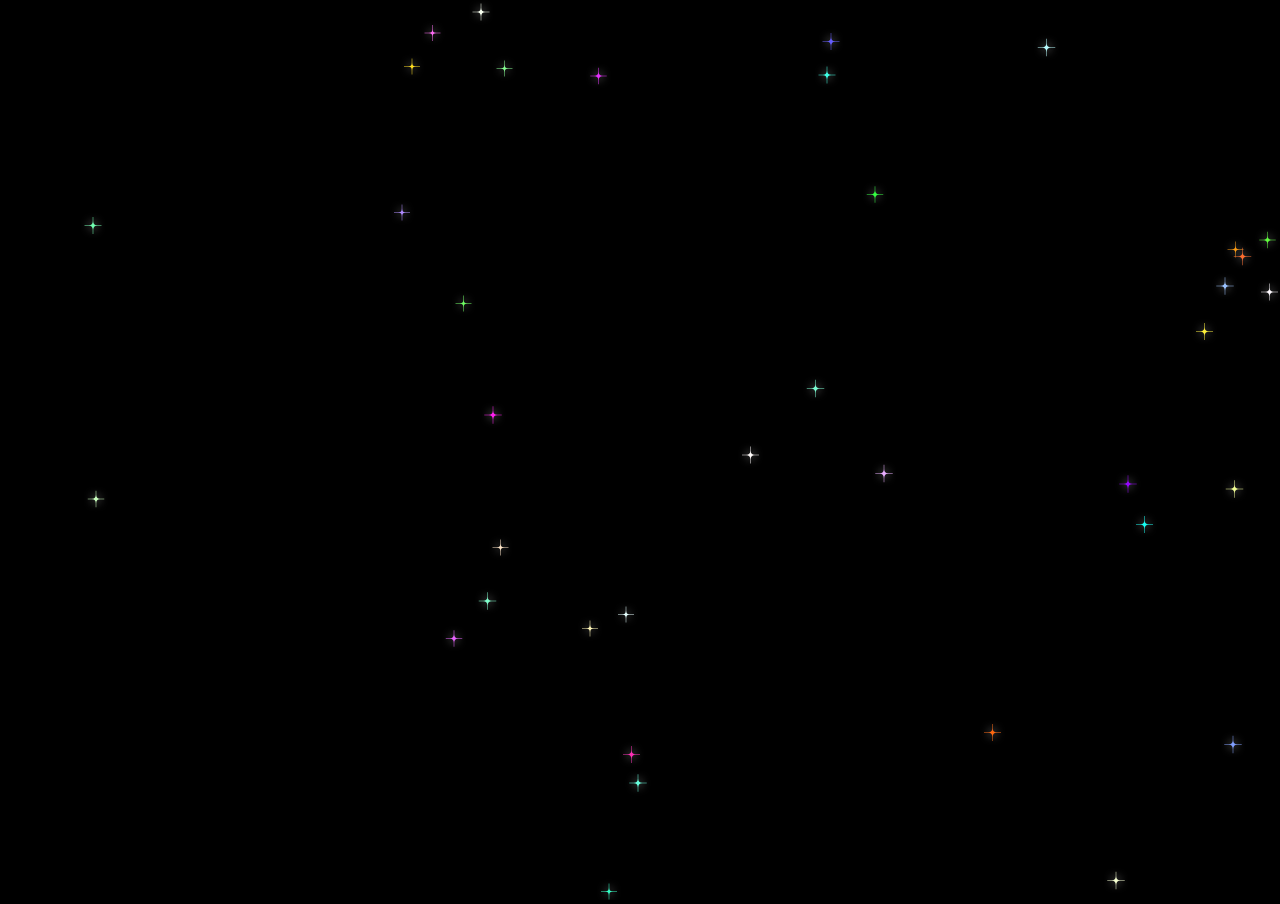
<file: index.html>
<!DOCTYPE html>
<html lang="en">
<head>
	<meta charset="UTF-8">
	<meta name="viewport" content="width=device-width, user-scalable=no, initial-scale=1.0, maximum-scale=1.0, minimum-scale=1.0">
	<title>你的星空</title>
	<style>
	body {
	  overflow: hidden;
	  margin: 0;
	  background:#000;
	}
	canvas {
		transition: all 4s
	}
	canvas.active{
		transform: scale(1) rotate(180deg)
	}
	#text{
		position: absolute;
		top:25%;left:15%;
		width:70%;
		height:50%;
		display: none;
		z-index: 999;
	}
	</style>
</head>
<body>
	<script src="js/TweenMax.min.js"></script>
	<script src="js/render.js"></script>
	<div id="text">
	    <div id="code">
	        <font color="#FF0000"> <span class="say">亲爱的小影：</span>
	            <br>
	            <span class="say"> </span>
	            <br>
	            <span class="say"> 曾经有一份真挚的爱情摆在我的面前,</span>
	            <br>
	            <span class="say"> 我却没有好好珍惜！</span>
	            <br>
	            <span class="say"> 直到失去时才后悔莫及</span>
	            <br>
	            <span class="say"> 如果上天再给我一次机会</span>
	            <br>
	            <br>
	            <span class="say"> 我们在一起吧！</span>
	            <br>
	            <span class="say"><span class="space"></span> ——至尊宝——</span>
	        </font>
	        <p></p>
	        _</div>
	</div>
	<canvas></canvas>
	<script type="text/javascript">
		var flagb = true;
		var tapcount = 0;
		var status = 'begin';
		const canvas = document.querySelector('canvas')
		canvas.width = innerWidth
		canvas.height = innerHeight
		const c = canvas.getContext('2d')

		function Star(x,y,size,color,light){
			this.begin = {
				x : parseInt((Math.random()-0.5)*innerWidth*8),
				y : parseInt((Math.random()-0.5)*innerHeight*8),
				size : parseInt(Math.random()*4)+32,
				color: parseInt(Math.random()*330),
				// light:100,
				// light:parseInt(Math.random()*100),
			}
			this.x = x ? x:this.begin.x;
			this.y = y ? y:this.begin.y;
			this.size = size ? size:this.begin.size;
			this.color = color ? color: this.begin.color;
			this.light = light ? light:parseInt(Math.random()*100);
			this.flag = true;
			this.back = {}
			this.heart = {}
		}

		Star.prototype = {
			constructor : Star,
			drow(){
				var that = this;
				// setTimeout(function(){that.drow(),console.log(that.light)},10)
				requestAnimationFrame(this.drow.bind(this))
				function changeLight(){
					if(that.flag){
						that.light+=1;
						if(that.light>=100) that.flag = false;
					}else{
						that.light-=1
						if(that.light<=0) that.flag = true;
					}
				}
				changeLight();
				c.fillStyle = `hsl( ${this.color}, 99%, ${this.light+'%'})`
				this.drowstar()
			},
			update(){
				// requestAnimationFrame(this.update.bind(this))
				// Bounce.easeOut
				// Back.easeInOut
				// Back.easeInOut
				// Elastic.easeInOut
				// Power1.easeNone
				// Power1.easeOut
				var that = this;
				if(status=='back'){
					TweenLite.to(this, 6, {
				        x: this.begin.x,
				        y: this.begin.y,
				        size:60,
				        ease: Power4.easeInOut,
				        onComplete : function(){
				        	if(flagb)status = 'heart';
				        }
				    })
				}else if(status=='begin'){
					TweenLite.to(this, 2, {
				        x: this.back.x,
				        y: this.back.y,
				        ease: Power1.easeNone,
				        onComplete : function(){
				        }
				    })
				}else if(status == 'heart'){
					TweenLite.to(this, 4, {
				        x: this.heart.x,
				        y: this.heart.y,
				        size:40,
				        ease: Power4.easeInOut,
				        onComplete : function(){
				        }
				    })
				}
				
			},
			drowstar(){
				c.save()
                c.scale(0.5,0.5)
				var r = this.size/2
				c.fillRect(this.x-r,this.y-0.5,this.size,1);
				c.fillRect(this.x-0.5,this.y-r,1,this.size);
				c.beginPath();
				c.shadowBlur=10;
				c.shadowColor=`hsl( ${this.color}, 0%, 94%)`;
				var br = r/2
				c.arc(this.x-r/2, this.y-r/2, br, 0, Math.PI/2);
				c.arc(this.x-r/2, this.y+r/2, br, -Math.PI/2, 0);
				c.arc(this.x+r/2, this.y+r/2, br, -Math.PI, -Math.PI/2);
				c.arc(this.x+r/2, this.y-r/2, br, Math.PI/2, Math.PI);
				c.closePath();
                c.fill();
                c.restore();
			},
		}
		function animate() {
		    requestAnimationFrame(animate)
		    c.fillStyle = 'black'
		    c.fillRect(0, 0, canvas.width, canvas.height)
		}
		animate()
		var staArr = [];
		var arr = [];
		for(var i in nameArr){
			arr = arr.concat(nameArr[i])
		}
		//一次性星星数组
		/*for(var i in arr){

			var st = new Star();
			staArr.push(st)
			st.back.x = arr[i][0]
			st.back.y = arr[i][1]
			st.drow()
			// st.update()
		}*/
		//按笔画走的星星
		for(var i in nameArr){
			var obj = [];
			for(var j in nameArr[i]){
				var st = new Star();
				obj.push(st)
				st.back.x = nameArr[i][j][0]
				st.back.y = nameArr[i][j][1]
				st.drow()

				status = 'begin'
				//直接一次性渲染文字
				// st.update()
			}
			staArr.push(obj)
		}
		//❤️画心
		var a = innerWidth/2, b=innerHeight/2, R=80;
		//在心里
		function inheart(x, y, r) {
		    // x^2+(y-(x^2)^(1/3))^2 = 1
		    // http://www.wolframalpha.com/input/?i=x%5E2%2B%28y-%28x%5E2%29%5E%281%2F3%29%29%5E2+%3D+1
		    var z = ((x / r) * (x / r) + (y / r) * (y / r) - 1) * ((x / r) * (x / r) + (y / r) * (y / r) - 1) * ((x / r) * (x / r) + (y / r) * (y / r) - 1) - (x / r) * (x / r) * (y / r) * (y / r) * (y / r);
		    return z < 0;
		}
		var objh
		function cicle() {
			var x =parseInt(Math.random()*innerWidth)
			var y =parseInt(Math.random()*innerHeight)
			if(!inheart(x-innerWidth/2,y-innerHeight/2,R)){
				cicle()
			}else{
				objh = {x:x*2,y:y*2};
				return;
			}
		};
		for(var i in staArr){
			for(var j in staArr[i]){
				cicle()
				staArr[i][j].heart = objh;
			}
		}
		//点击繁星
		canvas.addEventListener('click',function(e){
			e = e || window.event;
			var x = e.offsetX*2, y=e.offsetY*2;
			if(status == 'begin'){
				if(tapcount>=4) return;
				tapcount++
				changestatus(x,y)
			}else if(status == 'back' || status == 'heart'){
				for(var i in staArr){
					for(var j in staArr[i]){
						staArr[i][j].update();
					}
				}
				if(status == 'back'){
					setTimeout(function(){
						canvas.click()
						canvas.classList.add('active')
					},6000)	
				}else{
					console.log(99)
					setTimeout(function(){
						document.querySelector('#text').style.display="block"
						write()
						status = 'back'
						canvas.click()
						flagb = false
					},6000)
				}
				status = ""
			}
			
		})

		function changestatus(x,y){
			if(tapcount>=4){
				var i = 0;
				var timer = setInterval(function(){
					if(i>=staArr.length){ 
						status = 'back';
						tapcount = 0;
						//直接下一步
						setTimeout(function(){
							canvas.click();
						},3000)
						clearInterval(timer);return;
					};
					for(var j in staArr[i]){
						staArr[i][j].update();
					}
					i++
				},1000)
			}else{
				for(var i in staArr){
					for(var j in staArr[i]){
						var difx = staArr[i][j].begin.x-x
						var dify = staArr[i][j].begin.y-y
						if(Math.pow(difx,2)+Math.pow(dify,2)<10000){
							staArr[i][j].update();
						}
					}
				}
			}
			
		}
		function write(){
			var $ele = document.querySelector('#code'),str = $ele.innerHTML, progress = 0;
       		 $ele.innerHTML="";
			var timer = setInterval(function() {
				var current = str.substr(progress, 1);
				if (current == '<') {
					progress = str.indexOf('>', progress) + 1;
				} else {
					progress++;
				}
				$ele.innerHTML =str.substring(0, progress) + (progress & 1 ? '_' : '');
				if (progress >= str.length) {
					clearInterval(timer);
				}
			}, 75);
		}
		
	</script>
</body>
</html>
</file>
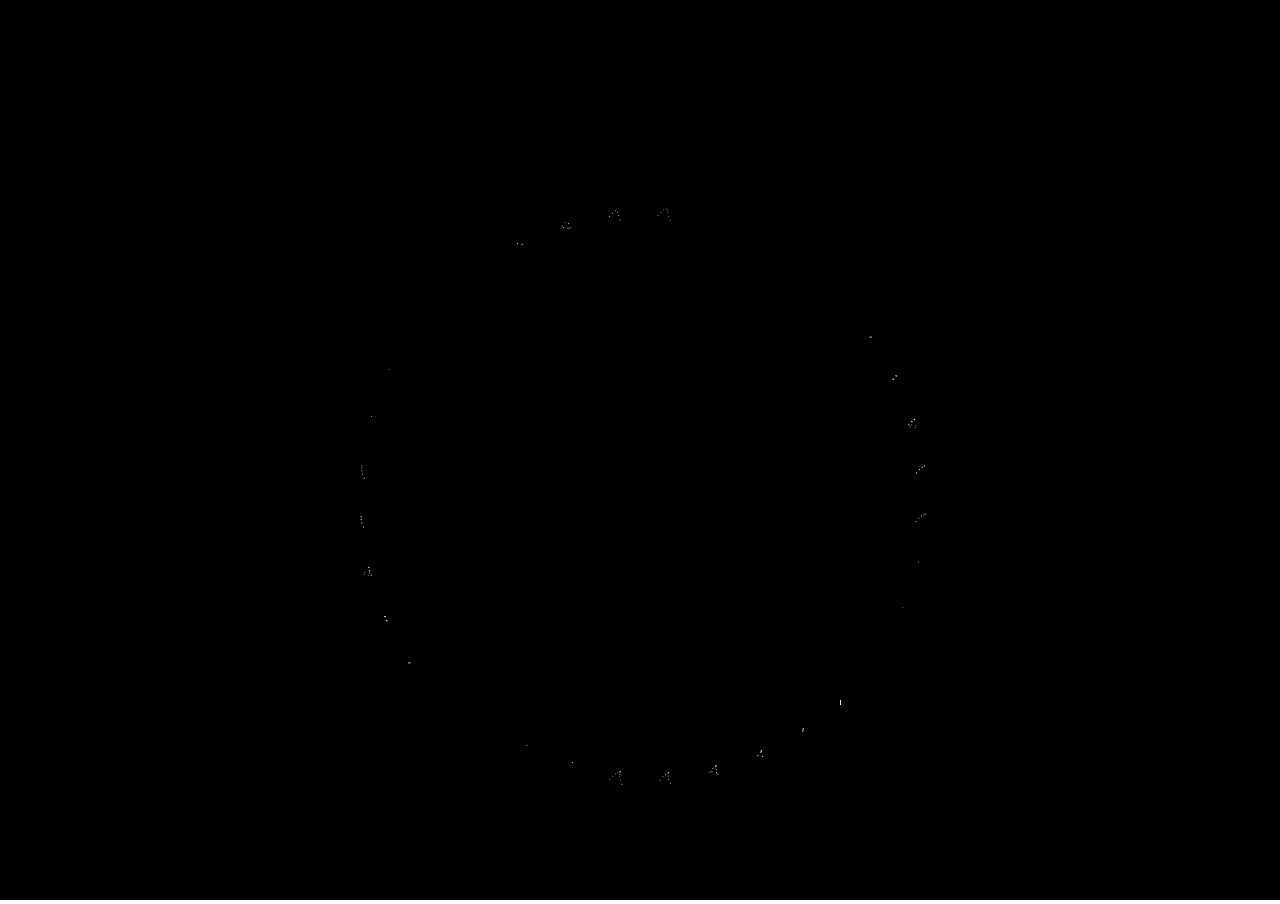
<file: demo.html>
﻿<!doctype html>
<html>
<head>
<meta charset="utf-8">
<title>粒子碎片树</title>

<style>
body {
  overflow: hidden;
  margin: 0;
}

</style>
</head>
<body>

<script src="js/TweenMax.min.js"></script>

<canvas></canvas>

<script>
// Hold mouse down to enter tree-mode

const canvas = document.querySelector('canvas')
const c = canvas.getContext('2d')

canvas.width = innerWidth
canvas.height = innerHeight

// Variables
const mouse = {
    x: innerWidth / 2,
    y: innerHeight / 2
}

// Event Listeners
addEventListener('mousedown', () => {
    tree.beginLoop = false
    TweenLite.to(tree.branch, 1, {
        x: 0,
        y: 0,
        ease: Power4.easeInOut
    })
})

addEventListener('mousemove', event => {
    mouse.x = event.clientX
    mouse.y = event.clientY
})

addEventListener('mouseup', () => {
    tree.beginLoop = true
})

addEventListener('resize', () => {
    canvas.width = innerWidth
    canvas.height = innerHeight

    init()
})

// Utility Functions
function drawBranch(l, branchAngle, branchWidth, x, y) {
    // Make longer branches wider
    c.fillRect(x, y, branchWidth, -l)
    c.save()
    c.translate(0, -l)

    if (l > 1) {
        // Start at -80 degrees
        let angle = -Math.PI * 4 / 9
        // Draw three branches
        for (let i = 0; i < 3; i++) {
            // The length of our new branches
            let length2 = l * 0.47

            // Make the middle branch bigger
            if (i == 1) length2 = length2 + 0.3 * l

            c.save()
            c.rotate(angle)
            drawBranch(length2, branchAngle, branchWidth, x, y)
            c.restore()

            // Add 90 degrees for the next branch
            angle = angle + branchAngle
        }
    }
    c.restore()
}

// Objects
function Tree(x, y, color) {
    this.x = x
    this.y = y
    this.color = color
    this.branch = {
        x: 200,
        y: 200,
        length: 5,
        width: 1,
        angle: Math.PI / 2
    }
    this.hasInitialized = false
    this.beginLoop = false
    this.lastMouse = {
        x: mouse.x,
        y: mouse.y
    }
    this.hue = 255
}

Tree.prototype.draw = function() {
    c.fillStyle = `hsl( ${this.hue}, 76%, 81%)`
    c.save()
    c.translate(this.x, this.y)
    drawBranch(
        this.branch.length,
        this.branch.angle,
        this.branch.width,
        this.branch.x,
        this.branch.y
    )
    c.restore()
}

Tree.prototype.update = function(ticker) {
    this.draw()

    if (this.beginLoop === true) {
        this.branch.x = this.branch.x + Math.cos(ticker)
        this.branch.y = this.branch.y + Math.sin(ticker)
    }

    this.hue = Math.abs(255 * Math.sin(ticker * 0.5))

    this.lastMouse.x += (mouse.x - this.lastMouse.x) * 0.01
    this.lastMouse.y += (mouse.y - this.lastMouse.y) * 0.01

    this.x = this.lastMouse.x
    this.y = this.lastMouse.y + 55
}

// Implementation
let tree
function init() {
    tree = new Tree(canvas.width / 2, canvas.height / 2 + 40, 'green')
}

// Animation Loop
let ticker = 0
function animate() {
    requestAnimationFrame(animate)
    c.fillStyle = 'black'
    c.fillRect(0, 0, canvas.width, canvas.height)

    tree.update(ticker)
    ticker += 0.01

    if (tree.hasInitialized === false) {
        tree.hasInitialized = true
        TweenLite.to(tree.branch, 1.5, {
            x: 0,
            y: 0,
            ease: Power4.easeInOut
        })

        setTimeout(() => {
            tree.beginLoop = true
        }, 1900)
    }
}

init()
animate()
</script>

</body>
</html>
</file>
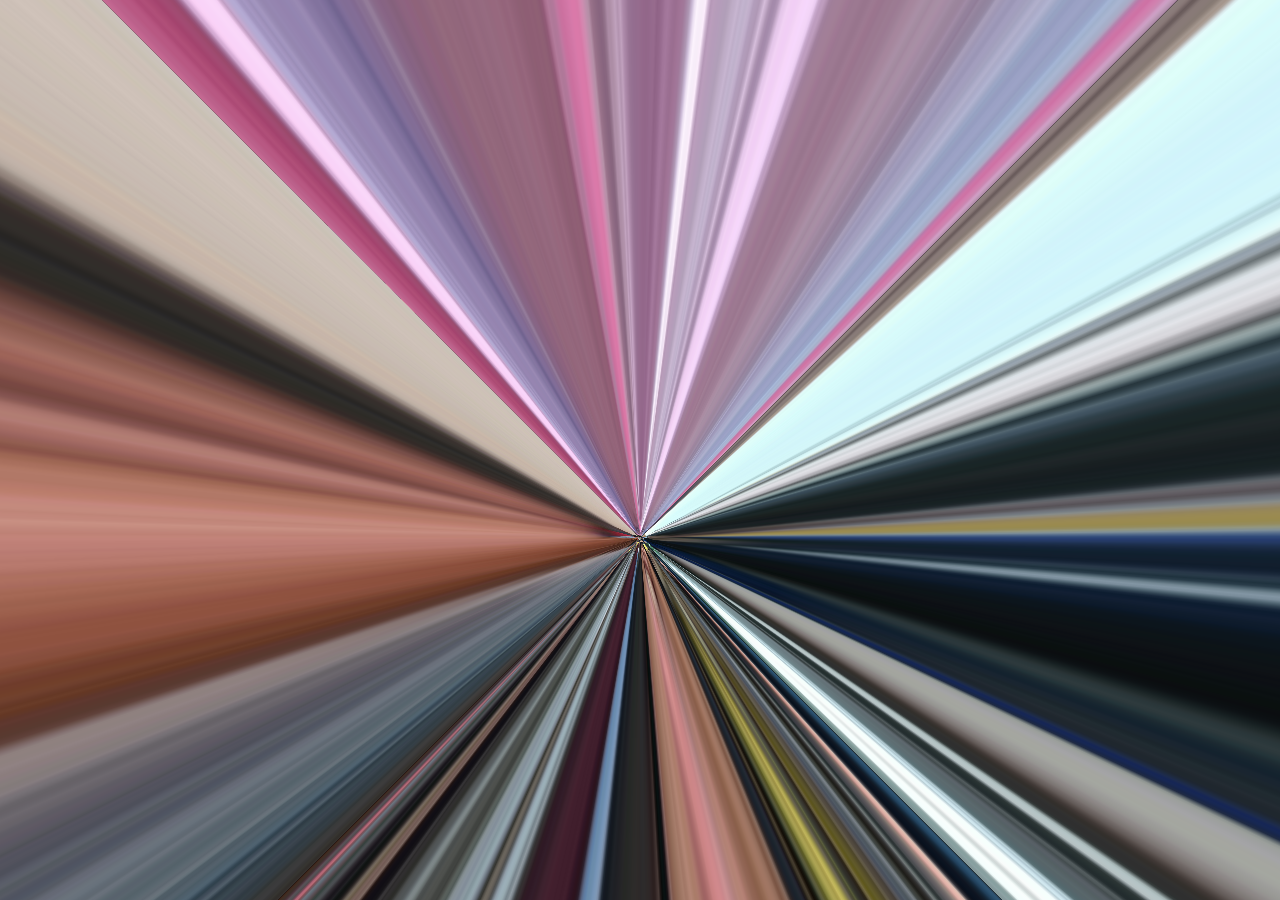
<file: movebox.html>
<!DOCTYPE html>
<html>
<head>
	<title>sunrui.oi</title>
	<link rel="stylesheet" href="index.css">
   <script type="text/javascript">
      (function(i,s,o,g,r,a,m){i['GoogleAnalyticsObject']=r;i[r]=i[r]||function(){
(i[r].q=i[r].q||[]).push(arguments)},i[r].l=1*new Date();a=s.createElement(o),
m=s.getElementsByTagName(o)[0];a.async=1;a.src=g;m.parentNode.insertBefore(a,m)
})(window,document,'script','https://www.google-analytics.com/analytics.js','ga');

ga('create', 'UA-101424851-1', 'auto');
ga('send', 'pageview');
ga('send', {
  hitType: 'event',
  eventCategory: 'Videos',
  eventAction: 'play',
  eventLabel: 'Fall Campaign'
});
ga('send', {
  hitType: 'pageview',
  page: location.pathname
});
   </script>
</head>
<body>
   <h1 style="color:#fff;text-align:center;font-size:88px;">按下鼠标拖动有惊喜</h1>
   <div class="xxx" style="color:#fff; font-size:40px;">点我啊</div>
      <div>
         <img src="a2.jpg" class="aaa1" style="width:160px;height:160px;">
         <img src="a3.jpg" class="aaa2" style="width:160px;height:160px;">
         <img src="a4.jpg" class="aaa3" style="width:160px;height:160px;">
      </div>
   <div class="wrapper">
   	   <div class="box1 box"><img src="b5.jpeg"></div>
   	   <div class="box2 box"><img src="b1.jpeg"></div>
   	   <div class="box3 box"><img src="b2.jpeg"></div>
   	   <div class="box4 box"><img src="b3.jpeg"></div>
   	   <div class="box5 box"><img src="b4.jpeg"></div>
   	   <div class="box6 box"><img src="a4.jpg"></div>
   </div>
   <!-- <script src="http://apps.bdimg.com/libs/jquery/2.1.4/jquery.min.js"></script> -->
   <script src="jquery.js"></script>
   <script src="index.js"></script>
   <script type="text/javascript">
      $('.xxx').click(function(){
          alert('傻逼春点我干嘛？')
          ga('send', {
           hitType: 'event',
           eventCategory: 'fasdfsad',
           eventAction: 'play',
           eventLabel: 'fasdfasdfsad'
         });
      })
       $('.aaa1').click(function(){
          alert('傻逼傻逼振')
          ga('send', {
           hitType: 'event',
           eventCategory: '小色狼。。。',
           eventAction: 'play',
           eventLabel: 'fasdfasdfsad'
         });
      })
       $('.aaa2').click(function(){
          alert('傻逼之就你他吗最色!')
          ga('send', {
           hitType: 'event',
           eventCategory: '大色狼。。。',
           eventAction: 'play',
           eventLabel: 'fasdfasdfsad'
         });
      })
       $('.aaa3').click(function(){
          alert('傻逼春点我干嘛？')
          ga('send', {
           hitType: 'event',
           eventCategory: '老色狼。。。   ',
           eventAction: 'play',
           eventLabel: 'fasdfasdfsad'
         });
      })
   </script>
</body>
</html>
</file>
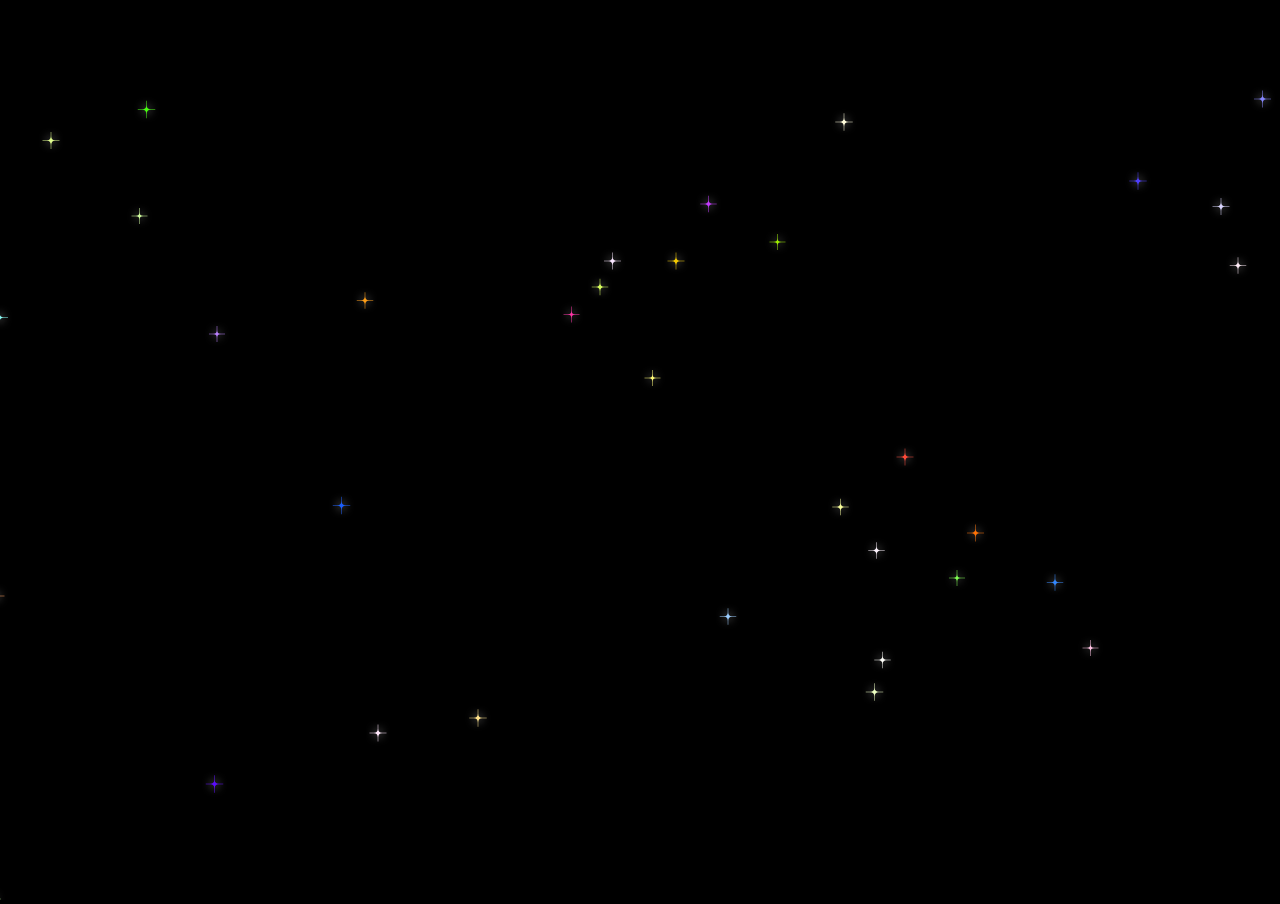
<file: star.html>
<!DOCTYPE html>
<html lang="en">
  <head>
    <meta charset="UTF-8" />
    <meta
      name="viewport"
      content="width=device-width, user-scalable=no, initial-scale=1.0, maximum-scale=1.0, minimum-scale=1.0"
    />
    <title>你的星空</title>
    <style>
      body {
        overflow: hidden;
        margin: 0;
        background: #000;
      }
      canvas {
        transition: all 4s;
      }
      canvas.active {
        transform: scale(1) rotate(180deg);
      }
      #text {
        position: absolute;
        top: 25%;
        left: 15%;
        width: 70%;
        height: 50%;
        display: none;
        z-index: 999;
      }
    </style>
  </head>
  <body>
    <script src="js/TweenMax.min.js"></script>
    <script src="js/render.js"></script>
    <div id="text">
      <div id="code">
        <font color="#FF0000">
          <span class="say">亲爱的小影：</span>
          <br />
          <span class="say"> </span>
          <br />
          <span class="say"> 曾经有一份真挚的爱情摆在我的面前,</span>
          <br />
          <span class="say"> 我却没有好好珍惜！</span>
          <br />
          <span class="say"> 直到失去时才后悔莫及</span>
          <br />
          <span class="say"> 如果上天再给我一次机会</span>
          <br />
          <br />
          <span class="say"> 我们在一起吧！</span>
          <br />
          <span class="say"><span class="space"></span> ——至尊宝——</span>
        </font>
        <p></p>
        _
      </div>
    </div>
    <canvas></canvas>
    <script type="text/javascript">
      var flagb = true;
      var tapcount = 0;
      var status = "begin";
      const canvas = document.querySelector("canvas");
      canvas.width = innerWidth;
      canvas.height = innerHeight;
      const c = canvas.getContext("2d");

      function Star(x, y, size, color, light) {
        this.begin = {
          x: parseInt((Math.random() - 0.5) * innerWidth * 8),
          y: parseInt((Math.random() - 0.5) * innerHeight * 8),
          size: parseInt(Math.random() * 4) + 32,
          color: parseInt(Math.random() * 330),
          // light:100,
          // light:parseInt(Math.random()*100),
        };
        this.x = x ? x : this.begin.x;
        this.y = y ? y : this.begin.y;
        this.size = size ? size : this.begin.size;
        this.color = color ? color : this.begin.color;
        this.light = light ? light : parseInt(Math.random() * 100);
        this.flag = true;
        this.back = {};
        this.heart = {};
      }

      Star.prototype = {
        constructor: Star,
        drow() {
          var that = this;
          // setTimeout(function(){that.drow(),console.log(that.light)},10)
          requestAnimationFrame(this.drow.bind(this));
          function changeLight() {
            if (that.flag) {
              that.light += 1;
              if (that.light >= 100) that.flag = false;
            } else {
              that.light -= 1;
              if (that.light <= 0) that.flag = true;
            }
          }
          changeLight();
          c.fillStyle = `hsl( ${this.color}, 99%, ${this.light + "%"})`;
          this.drowstar();
        },
        update() {
          // requestAnimationFrame(this.update.bind(this))
          // Bounce.easeOut
          // Back.easeInOut
          // Back.easeInOut
          // Elastic.easeInOut
          // Power1.easeNone
          // Power1.easeOut
          var that = this;
          if (status == "back") {
            TweenLite.to(this, 6, {
              x: this.begin.x,
              y: this.begin.y,
              size: 60,
              ease: Power4.easeInOut,
              onComplete: function () {
                if (flagb) status = "heart";
              },
            });
          } else if (status == "begin") {
            TweenLite.to(this, 2, {
              x: this.back.x,
              y: this.back.y,
              ease: Power1.easeNone,
              onComplete: function () {},
            });
          } else if (status == "heart") {
            TweenLite.to(this, 4, {
              x: this.heart.x,
              y: this.heart.y,
              size: 40,
              ease: Power4.easeInOut,
              onComplete: function () {},
            });
          }
        },
        drowstar() {
          c.save();
          c.scale(0.5, 0.5);
          var r = this.size / 2;
          c.fillRect(this.x - r, this.y - 0.5, this.size, 1);
          c.fillRect(this.x - 0.5, this.y - r, 1, this.size);
          c.beginPath();
          c.shadowBlur = 10;
          c.shadowColor = `hsl( ${this.color}, 0%, 94%)`;
          var br = r / 2;
          c.arc(this.x - r / 2, this.y - r / 2, br, 0, Math.PI / 2);
          c.arc(this.x - r / 2, this.y + r / 2, br, -Math.PI / 2, 0);
          c.arc(this.x + r / 2, this.y + r / 2, br, -Math.PI, -Math.PI / 2);
          c.arc(this.x + r / 2, this.y - r / 2, br, Math.PI / 2, Math.PI);
          c.closePath();
          c.fill();
          c.restore();
        },
      };
      function animate() {
        requestAnimationFrame(animate);
        c.fillStyle = "black";
        c.fillRect(0, 0, canvas.width, canvas.height);
      }
      animate();
      var staArr = [];
      var arr = [];
      for (var i in nameArr) {
        arr = arr.concat(nameArr[i]);
      }
      //一次性星星数组
      /*for(var i in arr){

			var st = new Star();
			staArr.push(st)
			st.back.x = arr[i][0]
			st.back.y = arr[i][1]
			st.drow()
			// st.update()
		}*/
      //按笔画走的星星
      for (var i in nameArr) {
        var obj = [];
        for (var j in nameArr[i]) {
          var st = new Star();
          obj.push(st);
          st.back.x = nameArr[i][j][0];
          st.back.y = nameArr[i][j][1];
          st.drow();

          status = "begin";
          //直接一次性渲染文字
          // st.update()
        }
        staArr.push(obj);
      }
      //❤️画心
      var a = innerWidth / 2,
        b = innerHeight / 2,
        R = 80;
      //在心里
      function inheart(x, y, r) {
        // x^2+(y-(x^2)^(1/3))^2 = 1
        // http://www.wolframalpha.com/input/?i=x%5E2%2B%28y-%28x%5E2%29%5E%281%2F3%29%29%5E2+%3D+1
        var z =
          ((x / r) * (x / r) + (y / r) * (y / r) - 1) *
            ((x / r) * (x / r) + (y / r) * (y / r) - 1) *
            ((x / r) * (x / r) + (y / r) * (y / r) - 1) -
          (x / r) * (x / r) * (y / r) * (y / r) * (y / r);
        return z < 0;
      }
      var objh;
      function cicle() {
        var x = parseInt(Math.random() * innerWidth);
        var y = parseInt(Math.random() * innerHeight);
        if (!inheart(x - innerWidth / 2, y - innerHeight / 2, R)) {
          cicle();
        } else {
          objh = { x: x * 2, y: y * 2 };
          return;
        }
      }
      for (var i in staArr) {
        for (var j in staArr[i]) {
          cicle();
          staArr[i][j].heart = objh;
        }
      }
      //点击繁星
      canvas.addEventListener("click", function (e) {
        e = e || window.event;
        var x = e.offsetX * 2,
          y = e.offsetY * 2;
        if (status == "begin") {
          if (tapcount >= 4) return;
          tapcount++;
          changestatus(x, y);
        } else if (status == "back" || status == "heart") {
          for (var i in staArr) {
            for (var j in staArr[i]) {
              staArr[i][j].update();
            }
          }
          if (status == "back") {
            setTimeout(function () {
              canvas.click();
              canvas.classList.add("active");
            }, 6000);
          } else {
            console.log(99);
            setTimeout(function () {
              document.querySelector("#text").style.display = "block";
              write();
              status = "back";
              canvas.click();
              flagb = false;
            }, 6000);
          }
          status = "";
        }
      });

      function changestatus(x, y) {
        if (tapcount >= 4) {
          var i = 0;
          var timer = setInterval(function () {
            if (i >= staArr.length) {
              status = "back";
              tapcount = 0;
              //直接下一步
              setTimeout(function () {
                canvas.click();
              }, 3000);
              clearInterval(timer);
              return;
            }
            for (var j in staArr[i]) {
              staArr[i][j].update();
            }
            i++;
          }, 1000);
        } else {
          for (var i in staArr) {
            for (var j in staArr[i]) {
              var difx = staArr[i][j].begin.x - x;
              var dify = staArr[i][j].begin.y - y;
              if (Math.pow(difx, 2) + Math.pow(dify, 2) < 10000) {
                staArr[i][j].update();
              }
            }
          }
        }
      }
      function write() {
        var $ele = document.querySelector("#code"),
          str = $ele.innerHTML,
          progress = 0;
        $ele.innerHTML = "";
        var timer = setInterval(function () {
          var current = str.substr(progress, 1);
          if (current == "<") {
            progress = str.indexOf(">", progress) + 1;
          } else {
            progress++;
          }
          $ele.innerHTML =
            str.substring(0, progress) + (progress & 1 ? "_" : "");
          if (progress >= str.length) {
            clearInterval(timer);
          }
        }, 75);
      }
    </script>
  </body>
</html>
</file>
<file: index.css>
*{
	margin:0;padding:0;
}
html,body{height:100%;background:#000;}
.wrapper {
	 height: 400px;width:400px;position: relative;margin:0px auto 0;
	  -webkit-transform-style:preserve-3d;
	  -webkit-perspective:0px;

	  -moz-transform-style:preserve-3d;
	  -moz-perspective:0px;
  
	  
	  /*-webkit-animation:mydhua 5s ease infinite;
	  -moz-animation:mydhua 5s ease infinite;*/
}
.wrapper .box {
	width:400px;height:400px;position: absolute;top:0;left:0;
}
.wrapper .box img {width:100%;height:100%;}
.box1{
	transform:rotateY(90deg) translateZ(-200px);
	-webkit-transform:rotateY(90deg) translateZ(-200px);
	-moz-transform:rotateY(90deg) translateZ(-200px);
}
.box2{
	transform:rotateY(90deg) translateZ(200px);
	-webkit-transform:rotateY(90deg) translateZ(200px);
	-moz-transform:rotateY(90deg) translateZ(200px);
}
.box3{
	transform:rotateX(90deg) translateZ(200px);
	-webkit-transform:rotateX(90deg) translateZ(200px);
	-moz-transform:rotateX(90deg) translateZ(200px);
}
.box4{
	transform:rotateX(90deg) translateZ(-200px);
	-webkit-transform:rotateX(90deg) translateZ(-200px);
	-moz-transform:rotateX(90deg) translateZ(-200px);
}
.box5{
	transform: translateZ(-200px);
	-webkit-transform: translateZ(-200px);
	-moz-transform:translateZ(-200px);
}
.box6{
	transform: translateZ(200px);
	-webkit-transform: translateZ(200px);
	-moz-transform:translateZ(200px);
}
/*@-webkit-keyframes mydhua{

	0%{-webkit-transform:rotateX(0deg) rotateY(0deg) rotateZ(0deg);-webkit-transform-origin: center center;}
	100%{-webkit-transform:rotateX(180deg) rotateY(180deg) rotateZ(180deg);-webkit-transform-origin: center center; }
}
@-moz-keyframes mydhua{

	0%{-moz-transform:rotateX(0deg) rotateY(0deg) rotateZ(0deg);-webkit-transform-origin: center center;}
	100%{-moz-transform:rotateX(180deg) rotateY(180deg) rotateZ(180deg); -webkit-transform-origin: center center;}
}*/
</file>
